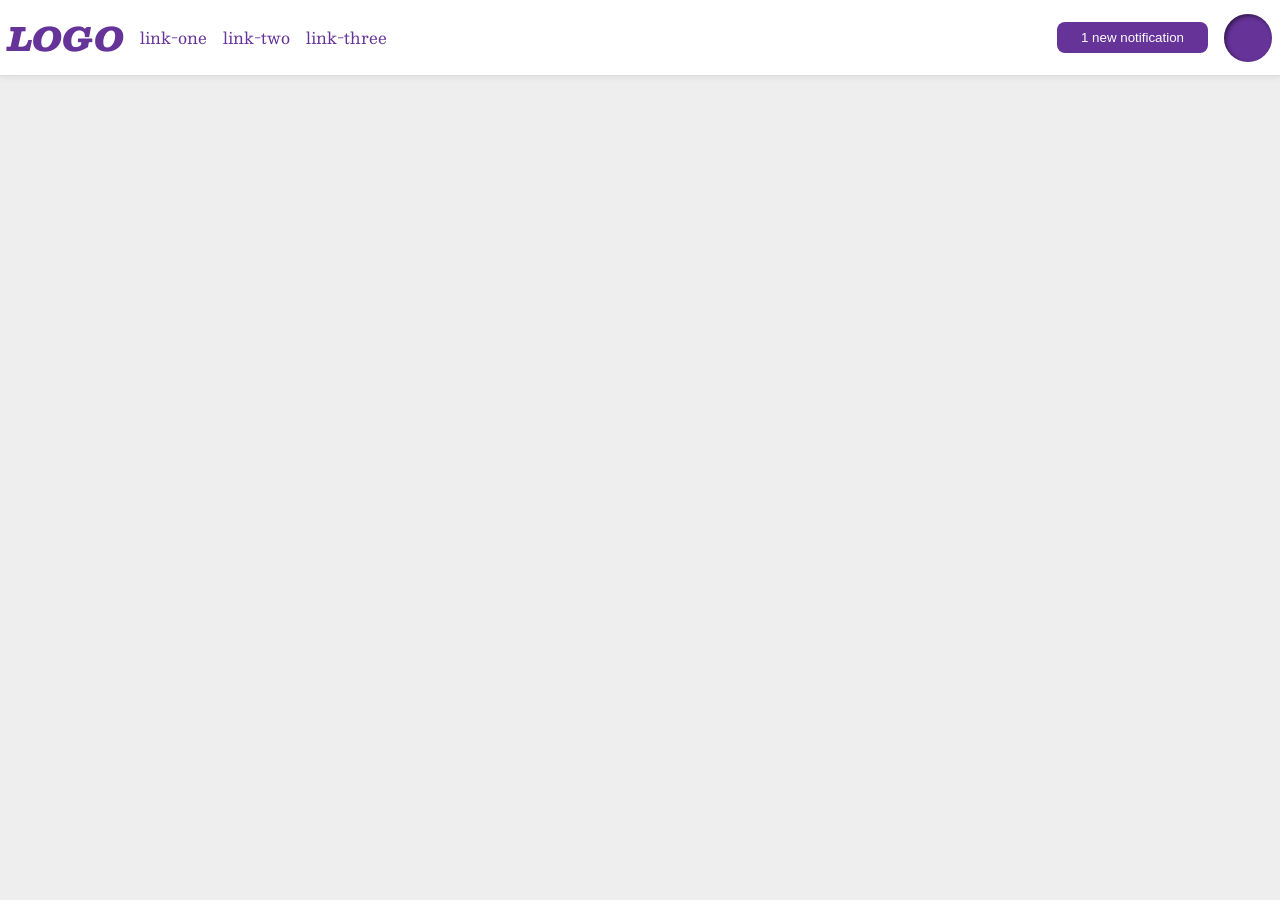
<file: foundations/flex/03-flex-header-2/index.html>
<!DOCTYPE html>
<html lang="en">
  <head>
    <meta charset="UTF-8">
    <meta http-equiv="X-UA-Compatible" content="IE=edge">
    <meta name="viewport" content="width=device-width, initial-scale=1.0">
    <title>Flex Header 2</title>
    <link rel="stylesheet" href="style.css">
  </head>
  <body>
    <div class="header">
      <div class="logo-and-links">
      <div class="logo">
        LOGO
      </div>
      <ul class="links">
        <li><a href="https://google.com">link-one</a></li>
        <li><a href="https://google.com">link-two</a></li>
        <li><a href="https://google.com">link-three</a></li>
      </ul>
      </div>
      <div class="notif-and-profile">
      <button class="notifications">
        1 new notification
      </button>
      <div class="profile-image"></div>
      </div>
    </div>
  </body>
</html>
</file>
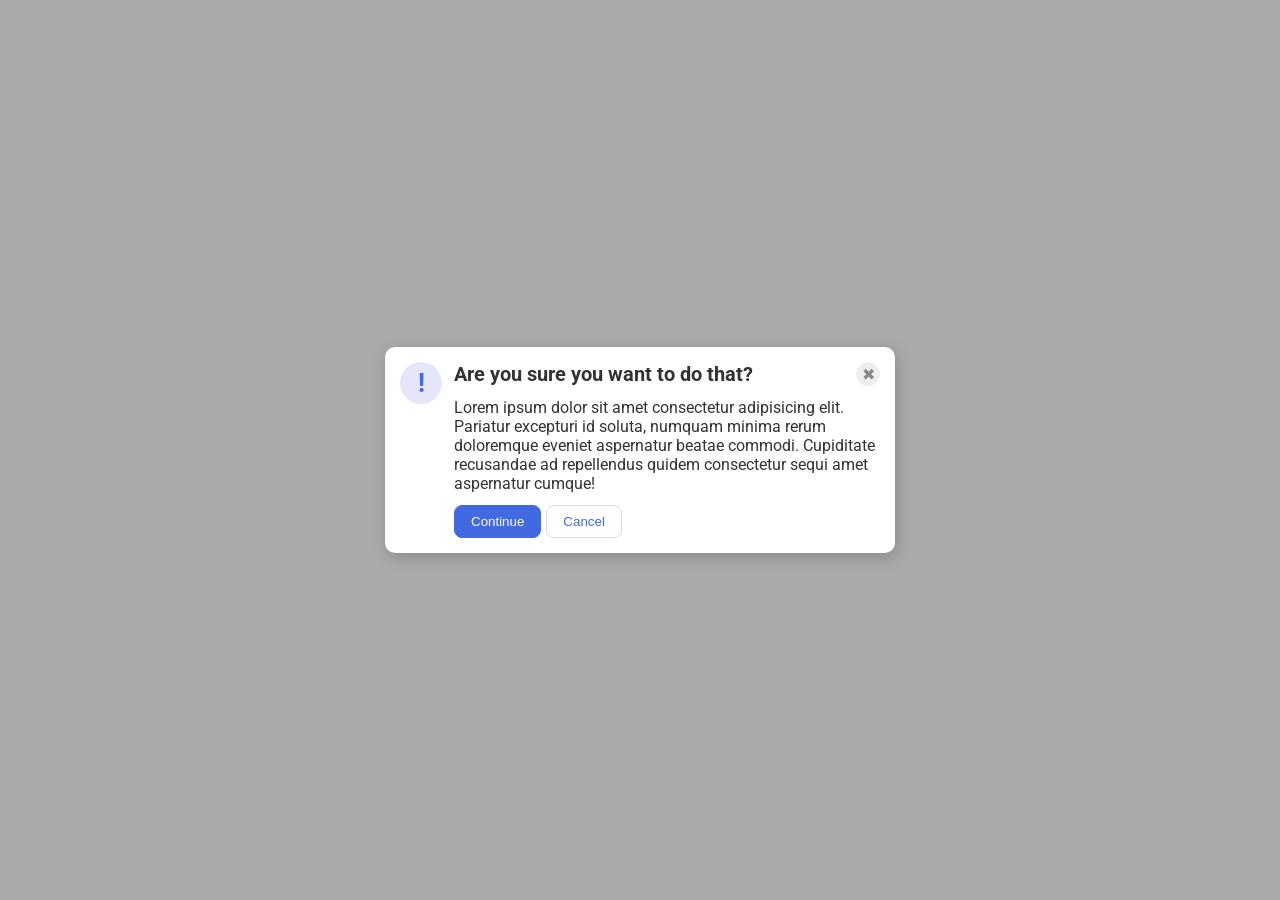
<file: foundations/flex/05-flex-modal/index.html>
<!DOCTYPE html>
<html lang="en">
  <head>
    <meta charset="UTF-8">
    <meta http-equiv="X-UA-Compatible" content="IE=edge">
    <meta name="viewport" content="width=device-width, initial-scale=1.0">
    <link rel="stylesheet" href="style.css">
    <title>Modal</title>
  </head>
  <body>
    <div class="modal">
      <div class="icon">!</div>
      <div class="content">
        <div class="header-and-close">
          <div class="header"><strong>Are you sure you want to do that?</strong></div>
          <button class="close-button">✖</button>
        </div>
        <div class="text">Lorem ipsum dolor sit amet consectetur adipisicing elit. Pariatur excepturi id soluta, numquam minima rerum doloremque eveniet aspernatur beatae commodi. Cupiditate recusandae ad repellendus quidem consectetur sequi amet aspernatur cumque!</div>
        <div class="buttons">
          <button class="continue">Continue</button>
          <button class="cancel">Cancel</button>
        </div>
      </div>
    </div>
  </body>
</html>
</file>
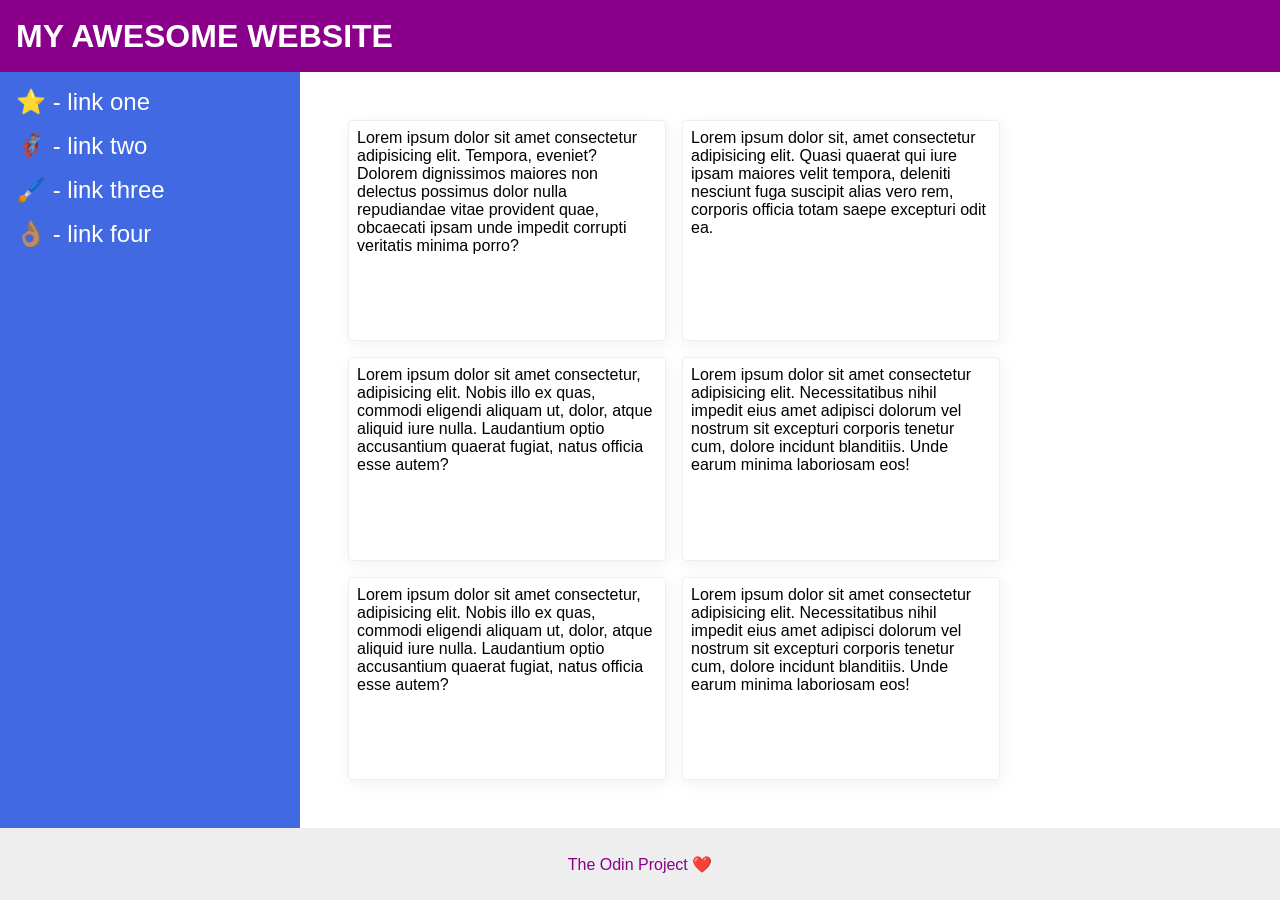
<file: foundations/flex/07-flex-layout-2/index.html>
<!DOCTYPE html>
<html lang="en">
  <head>
    <meta charset="UTF-8">
    <meta http-equiv="X-UA-Compatible" content="IE=edge">
    <meta name="viewport" content="width=device-width, initial-scale=1.0">
    <title>The Holy Grail</title>
    <link rel="stylesheet" href="style.css">
  </head>
  <body>
    <div class="header">
      MY AWESOME WEBSITE
    </div>
    
    <div class="content">
      <div class="sidebar">
        <ul>
          <li><a href="#">⭐ - link one</a></li>
          <li><a href="#">🦸🏽‍♂️ - link two</a></li>
          <li><a href="#">🖌️ - link three</a></li>
          <li><a href="#">👌🏽 - link four</a></li>
        </ul>
      </div>
      <div class="cards">
        <div class="card">Lorem ipsum dolor sit amet consectetur adipisicing elit. Tempora, eveniet? Dolorem dignissimos maiores non delectus possimus dolor nulla repudiandae vitae provident quae, obcaecati ipsam unde impedit corrupti veritatis minima porro?</div>
        <div class="card">Lorem ipsum dolor sit, amet consectetur adipisicing elit. Quasi quaerat qui iure ipsam maiores velit tempora, deleniti nesciunt fuga suscipit alias vero rem, corporis officia totam saepe excepturi odit ea.</div>
        <div class="card">Lorem ipsum dolor sit amet consectetur, adipisicing elit. Nobis illo ex quas, commodi eligendi aliquam ut, dolor, atque aliquid iure nulla. Laudantium optio accusantium quaerat fugiat, natus officia esse autem?</div>
        <div class="card">Lorem ipsum dolor sit amet consectetur adipisicing elit. Necessitatibus nihil impedit eius amet adipisci dolorum vel nostrum sit excepturi corporis tenetur cum, dolore incidunt blanditiis. Unde earum minima laboriosam eos!</div>
        <div class="card">Lorem ipsum dolor sit amet consectetur, adipisicing elit. Nobis illo ex quas, commodi eligendi aliquam ut, dolor, atque aliquid iure nulla. Laudantium optio accusantium quaerat fugiat, natus officia esse autem?</div>
        <div class="card">Lorem ipsum dolor sit amet consectetur adipisicing elit. Necessitatibus nihil impedit eius amet adipisci dolorum vel nostrum sit excepturi corporis tenetur cum, dolore incidunt blanditiis. Unde earum minima laboriosam eos!</div>
      </div>
    </div>
    <div class="footer">
      The Odin Project ❤️
    </div>
  </body>
</html>
</file>
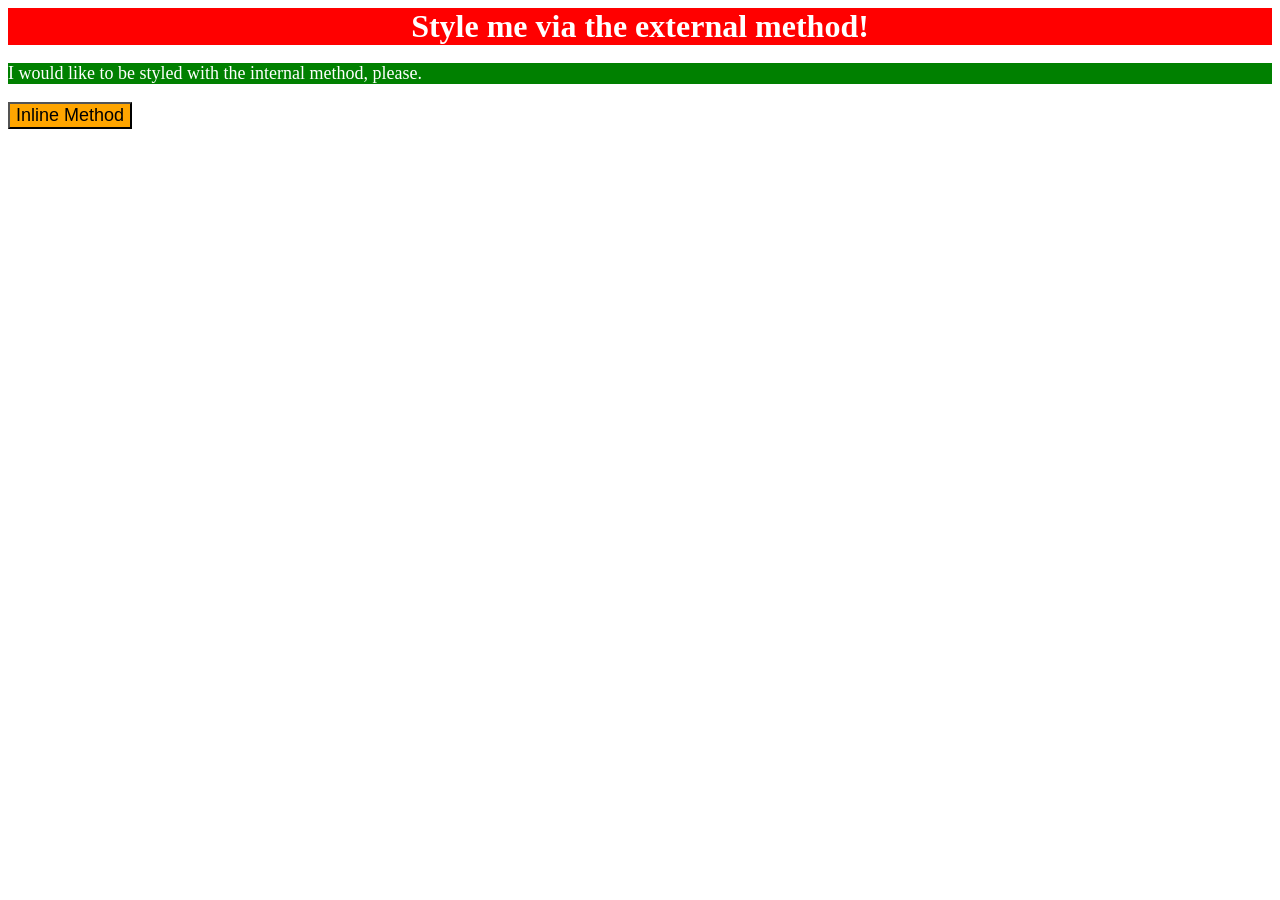
<file: foundations/intro-to-css/01-css-methods/index.html>
<!DOCTYPE html>
<html lang="en">
  <head>
    <meta charset="UTF-8">
    <meta http-equiv="X-UA-Compatible" content="IE=edge">
    <meta name="viewport" content="width=device-width, initial-scale=1.0">
    <link rel="stylesheet" href="./styles.css">
    <style>
      p {
        background-color: green;
        color: white;
        font-size: 18px;
      }
    </style>
    <title>Methods for Adding CSS</title>
  </head>
  <body>
    <div>Style me via the external method!</div>
    <p>I would like to be styled with the internal method, please.</p>
    <button style="background-color: orange; font-size: 18px;">Inline Method</button>
  </body>
</html>
</file>
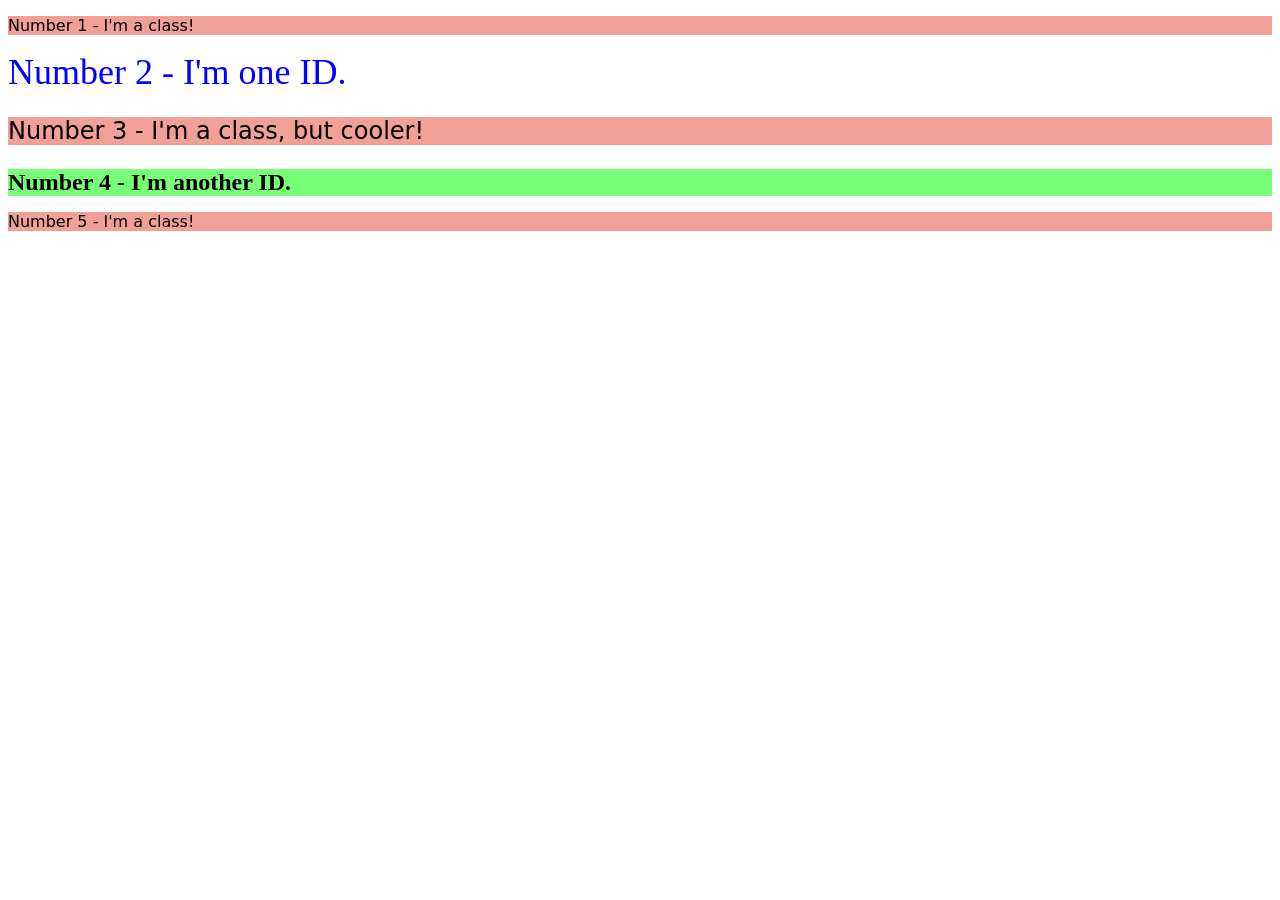
<file: foundations/intro-to-css/02-class-id-selectors/index.html>
<!DOCTYPE html>
<html lang="en">
  <head>
    <meta charset="UTF-8">
    <meta http-equiv="X-UA-Compatible" content="IE=edge">
    <meta name="viewport" content="width=device-width, initial-scale=1.0">
    <title>Class and ID Selectors</title>
    <link rel="stylesheet" href="style.css">
  </head>
  <body>
    <p class="odd">Number 1 - I'm a class!</p>
    <div id="number-two">Number 2 - I'm one ID.</div>
    <p class="odd number-three">Number 3 - I'm a class, but cooler!</p>
    <div id="number-four">Number 4 - I'm another ID.</div>
    <p class="odd">Number 5 - I'm a class!</p>
  </body>
</html>
</file>
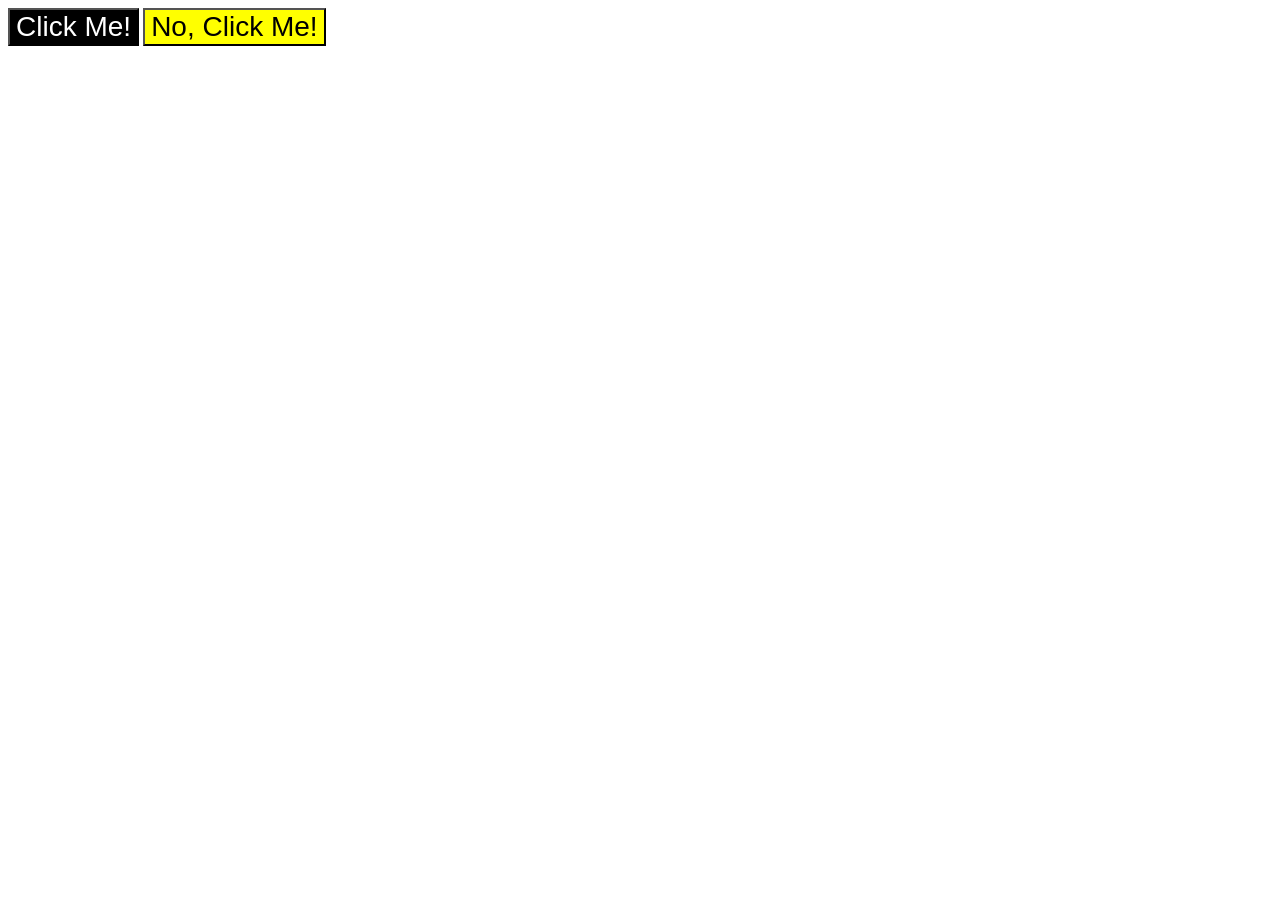
<file: foundations/intro-to-css/03-grouping-selectors/index.html>
<!DOCTYPE html>
<html lang="en">
  <head>
    <meta charset="UTF-8">
    <meta http-equiv="X-UA-Compatible" content="IE=edge">
    <meta name="viewport" content="width=device-width, initial-scale=1.0">
    <title>Grouping Selectors</title>
    <link rel="stylesheet" href="style.css">
  </head>
  <body>
    <button class="first">Click Me!</button>
    <button class="second">No, Click Me!</button>
  </body>
</html>
</file>
<file: foundations/flex/03-flex-header-2/style.css>
/* this is some magical font-importing.  
you'll learn about it later. */
@import url('https://fonts.googleapis.com/css2?family=Besley:ital,wght@0,400;1,900&display=swap');

body {
  margin: 0;
  background: #eee;
  font-family: Besley, serif;
}

.header {
  background: white;
  border-bottom: 1px solid #ddd;
  box-shadow: 0 0 8px rgba(0,0,0,.1);
  display: flex;
  flex-direction: row;
  justify-content: space-between;
  align-items: center;
  padding: 8px;
}

.profile-image {
  background: rebeccapurple;
  box-shadow: inset 2px 2px 4px rgba(0,0,0,.5);
  border-radius: 50%;
  width: 48px;
  height: 48px;
}

.logo {
  color: rebeccapurple;
  font-size: 32px;
  font-weight: 900;
  font-style: italic;
}

button {
  border: none;
  border-radius: 8px;
  background: rebeccapurple;
  color: white;
  padding: 8px 24px;
}

a {
  /* this removes the line under our links */
  text-decoration: none;
  color: rebeccapurple;
}

ul {
  list-style-type: none;
  padding: 0px;
}

.logo-and-links, .notif-and-profile, ul {
  display: flex;
  flex-direction: row;
  gap: 16px;
  align-items: center;
}
</file>
<file: foundations/flex/05-flex-modal/style.css>
@import url('https://fonts.googleapis.com/css2?family=Roboto:wght@400;700&display=swap');

html, body {
  height: 100%;
}

body {
  font-family: Roboto, sans-serif;
  margin: 0;
  background: #aaa;
  color: #333;
  /* I'll give you this one for free lol */
  display: flex;
  align-items: center;
  justify-content: center;
}

.modal {
  background: white;
  width: 480px;
  border-radius: 10px;
  box-shadow: 2px 4px 16px rgba(0,0,0,.2);
  padding: 15px;
}

.icon {
  color: royalblue;
  font-size: 26px;
  font-weight: 700;
  background: lavender;
  width: 42px;
  height: 42px;
  border-radius: 50%;
  display: flex;
  align-items: center;
  justify-content: center;
  flex-shrink: 0;
}

.close-button {
  background: #eee;
  border-radius: 50%;
  color: #888;
  font-weight: 400;
  font-size: 16px;
  height: 24px;
  width: 24px;
  display: flex;
  align-items: center;
  justify-content: center;
  border: 1px solid #eee;
  padding: 0;
}

button {
  cursor: pointer;
  padding: 8px 16px;
  border-radius: 8px;
}

button.continue {
  background: royalblue;
  border: 1px solid royalblue;
  color: white;
}

button.cancel {
  background: white;
  border: 1px solid #ddd;
  color: royalblue;
}

.modal, .header-and-close, .buttons {
  display: flex;
}

.header-and-close {
  justify-content: space-between;
}

.content {
  display: flex;
  flex-direction: column;
}

.content , .modal{
  gap: 12px;
}

.buttons {
  gap: 5px;
}

.header {
  font-size: 20px;
}
</file>
<file: foundations/flex/07-flex-layout-2/style.css>
body {
  font-family: -apple-system, BlinkMacSystemFont, 'Segoe UI', Roboto, Oxygen, Ubuntu, Cantarell, 'Open Sans', 'Helvetica Neue', sans-serif;
  margin: 0;
  min-height: 100vh;
  display: flex;
  flex-direction: column;
  justify-content: space-between;
}

.header {
  height: 72px;
  background: darkmagenta;
  color: white;
  font-size: 32px;
  font-weight: 900;
  display: flex;
  align-items: center;
  padding-left: 16px;
}

.footer {
  height: 72px;
  background: #eee;
  color: darkmagenta;
  display: flex;
  justify-content: center;
  align-items: center;
}

.sidebar {
  width: 300px;
  background: royalblue;
  box-sizing: border-box;
  display: flex;
  flex-shrink: 0;
  padding: 16px;
}

.card {
  border: 1px solid #eee;
  box-shadow: 2px 4px 16px rgba(0,0,0,.06);
  border-radius: 4px;
  width: 300px;
  height: auto;
  padding: 8px;
}

.content {
  display: flex;
  flex: 1;
}

.cards { 
  display: flex;
  flex-direction: row;
  flex-wrap: wrap;
  gap: 16px;
  padding: 48px;
}

.sidebar a {
  text-decoration: none;
  color: white;
  font-size: 24px;
}

ul {
  list-style-type: none;
  margin: 0;
  padding: 0;
  display: flex;
  flex-direction: column;
  gap: 16px;
}
</file>
<file: foundations/intro-to-css/01-css-methods/styles.css>
div {
    background-color: red;
    color: white;
    font-size: 32px;
    text-align: center;
    font-weight: bold;
}
</file>
<file: foundations/intro-to-css/02-class-id-selectors/style.css>
/* Add CSS Styling */
.odd {
    background-color: #f0a097;
    font-family: 'Verdana', 'DejaVu Sans', sans-serif;
}

#number-two {
    color: #0000ff;
    font-size: 36px;
}

.odd.number-three {
    font-size: 24px;
}

#number-four {
    background-color: #77ff77;
    font-size: 24px;
    font-weight: bold;
}
</file>
<file: foundations/intro-to-css/03-grouping-selectors/style.css>
/* Add CSS Styling */
button {
    font-size: 28px;
    font-family: "Helvetica", "Times New Roman", sans-serif;
}

.first {
    background-color: black;
    color: white;
}

.second{
    background-color: yellow;
}
</file>
